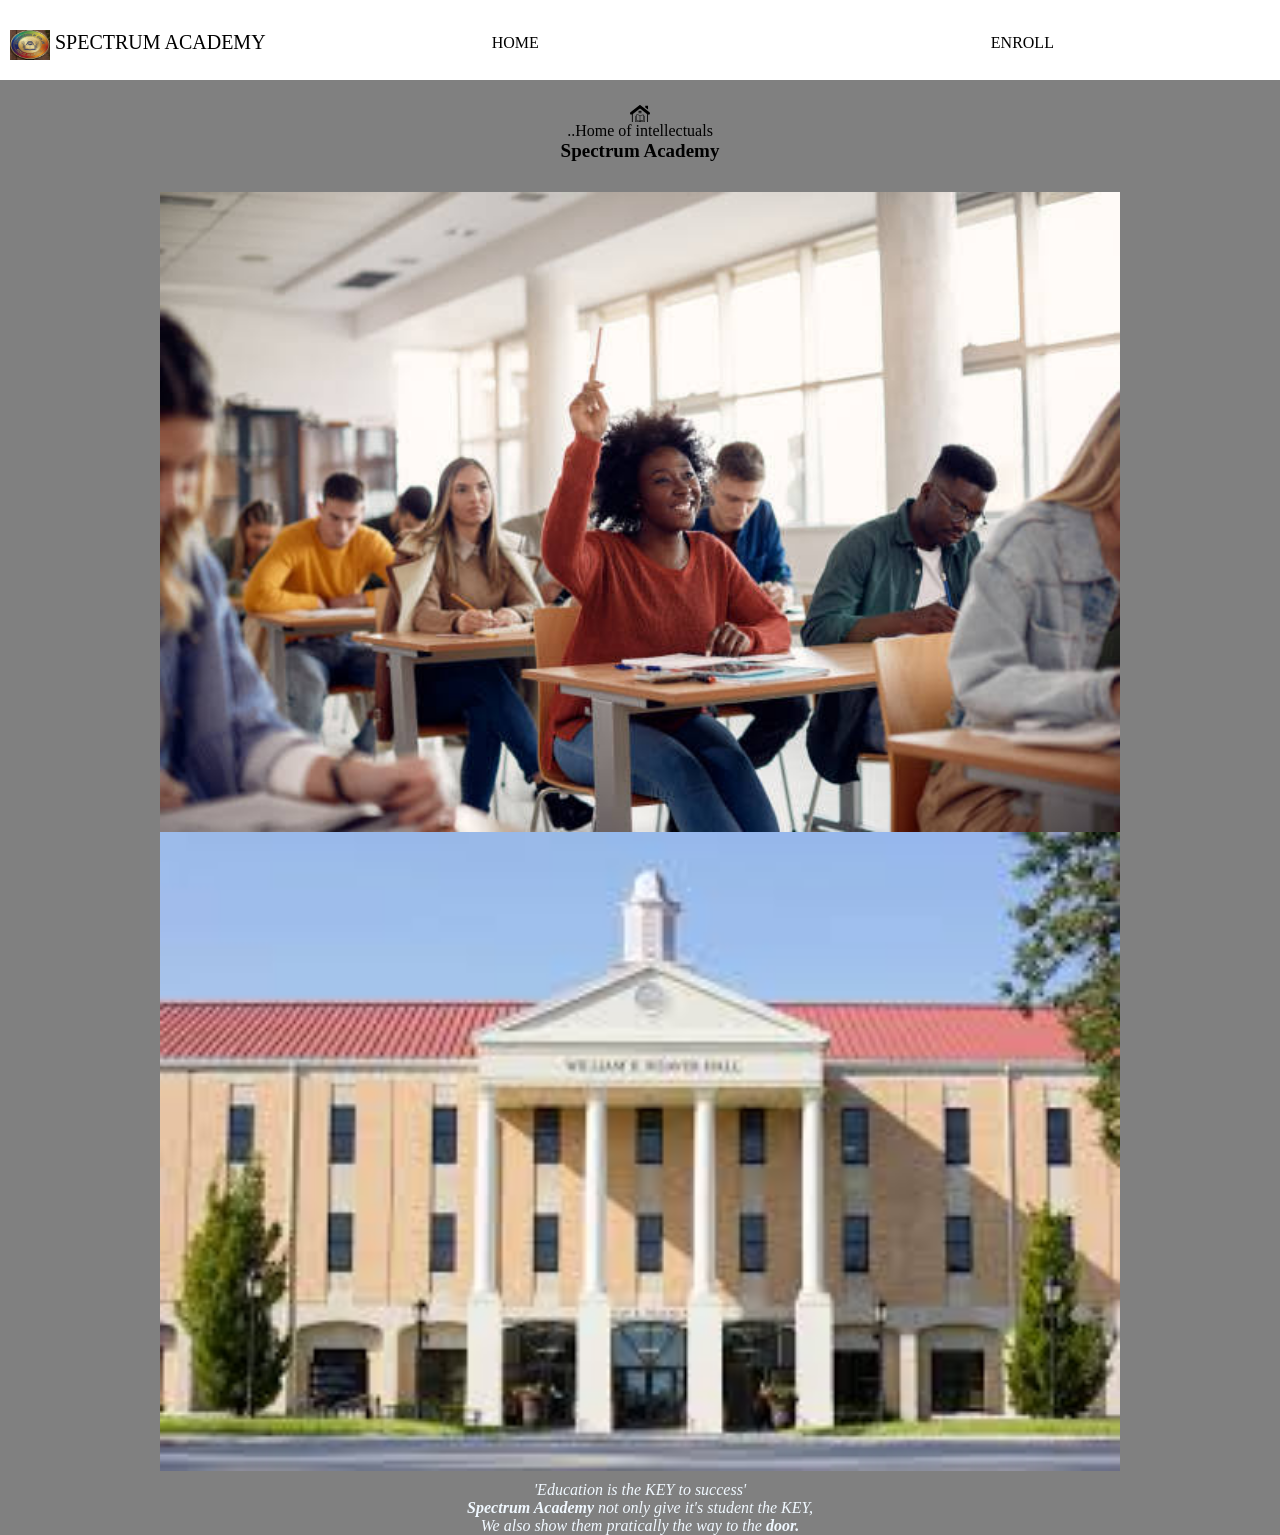
<file: project1/index.html>
<!DOCTYPE html>
<html>
  <head>
    <title>Home Page</title>
    <meta
      name="viewport"
      content="width=device-width, initial-scale=1.0,maximum-scale=1.0, user-scalable=not"
    />
    <link rel="stylesheet" href="CSS files/home.css" />
  </head>
  <body>
    <div class="container">
      <div class="heading">
        <img src="images/logo9.png" alt="Logo"></span>
        <span>Spectrum Academy</span>
        <p>
          <a href="index.html" style="text-decoration: none; color: black">
            HOME
          </a>
        </p>
        <p>
          <a href="Enroll.html" style="text-decoration: none; color: black">
            ENROLL
          </a>
        </p>
      </div>
      <div class="schImage">
        <p>
          <img src="images/school-Image.svg" alt="" style="width:20px;">
          ..Home of intellectuals <br />
          <b> Spectrum Academy</b>
        </p>
        <div class="image11">
          <img src="images/image2 (1).jpeg" alt="school image" />
        </div>
        <img src="images/image2 (2).jpeg" alt="" />
      </div>
      <div class="purpose">
        <p>
          'Education is the KEY to success' <br />
          <b> Spectrum Academy</b> not only give it's student the KEY, <br />
          We also show them pratically the way to the <b>door.</b>
        </p>
      </div>
    </div>
  </body>
</html>
</file>
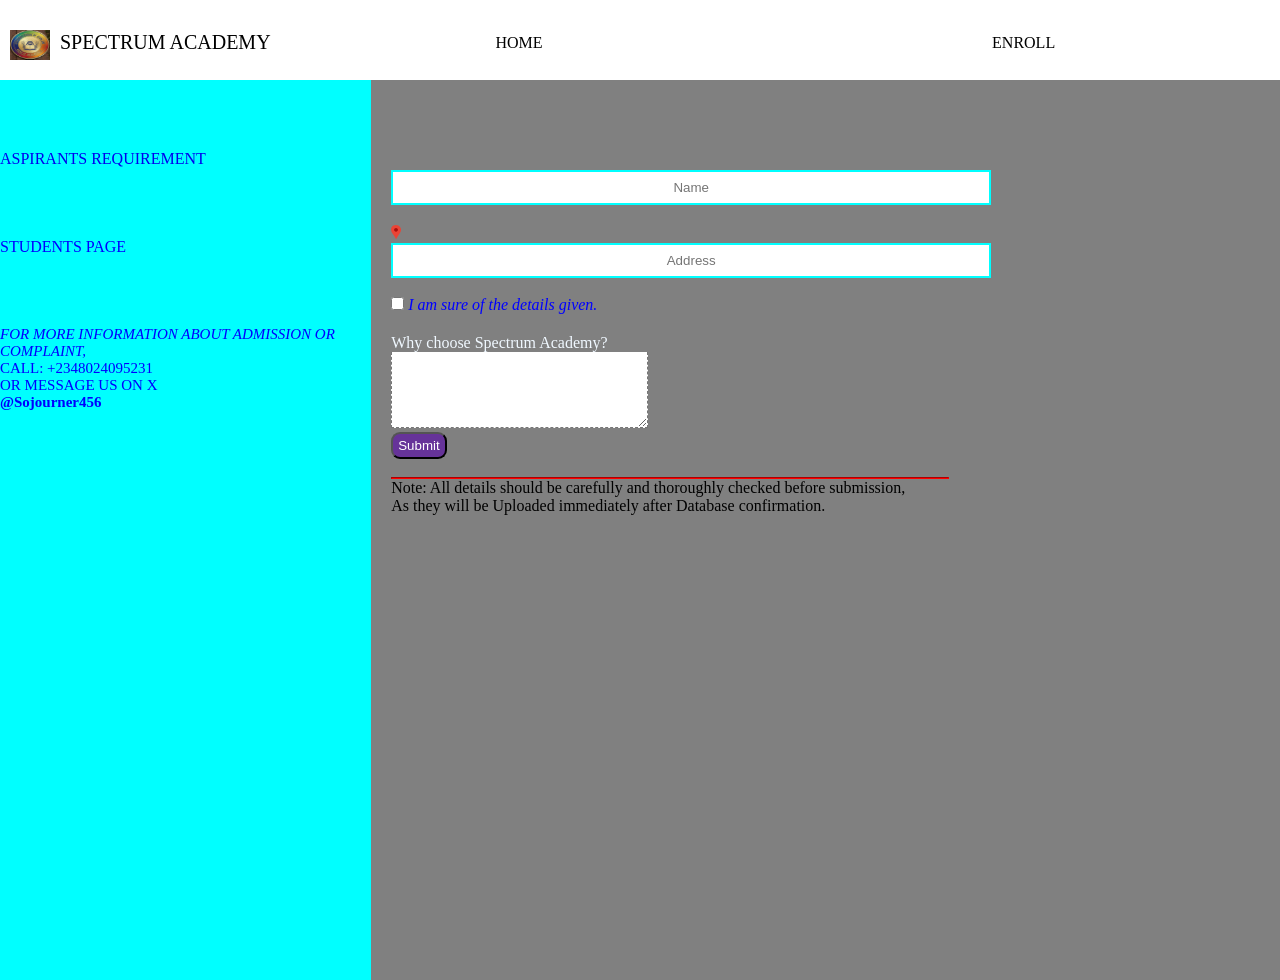
<file: project1/Enroll.html>
<!DOCTYPE html>
<html>
  <head>
    <title>Enroll page</title>
    <meta
      name="viewport"
      content="width=device-width, initial-scale=1.0,maximum-scale=1.0, user-scalable=not"
    />
    <link rel="stylesheet" href="CSS files/Enroll.css">
  </head>

  <div class="container">
    <div class="heading">
    <img src="images/logo9.png" alt="Logo"></span>
        
    <span>Spectrum Academy</span>
    <p> <a href="index.html" style="text-decoration: none;
    color: black;"> HOME </a></p>
    <p> <a href="Enroll.html" style="text-decoration: none;
    color: black;"> ENROLL </a></p>
    </div>
  <div class="overflow">
    
    <div class="sideNav">
      
      <ul>
        <li> <a href="requirement.html" style="text-decoration: none;"> Aspirants Requirement</a></li> 
        <li>  Students Page </li> 
        <li style="font-size:15px ;"> <i> For more information about Admission  Or complaint,</i>
          <p>Call: +2348024095231 <br>
          Or message us on X  <br>
       <b style="text-transform: none;"> @Sojourner456</b></p>
        </li>
      </ul>
    </div>
    <div class="formcom">
    <div class="form">
        <input type="text" placeholder="Name"> <br>
        <p> <img src="images/location.svg" alt="">  <br>
           <input type="" placeholder="Address" ></p>
    </div> <br>
    <p> <input type="checkbox">
     <I style="color:blue;">I am sure of the details given.</I>
    </p>
    
    <div   class="comment" >
      <p style="color: aliceblue;">
        Why choose Spectrum Academy?
      </p>
      <textarea for="comment"
      rows="5"
      cols="30"
       required> 
      </textarea>
    </div>
     <button type="submit" 
     onclick="alert('Submitted');" >Submit</button>  <br> <br>
    <hr style="border-color: red; width: 93%;">
    Note: All details should be carefully and thoroughly checked before submission, <br> As they will be Uploaded immediately after Database confirmation.
  </div>
  
  </div>
</div>
  </div>
</html>
</file>
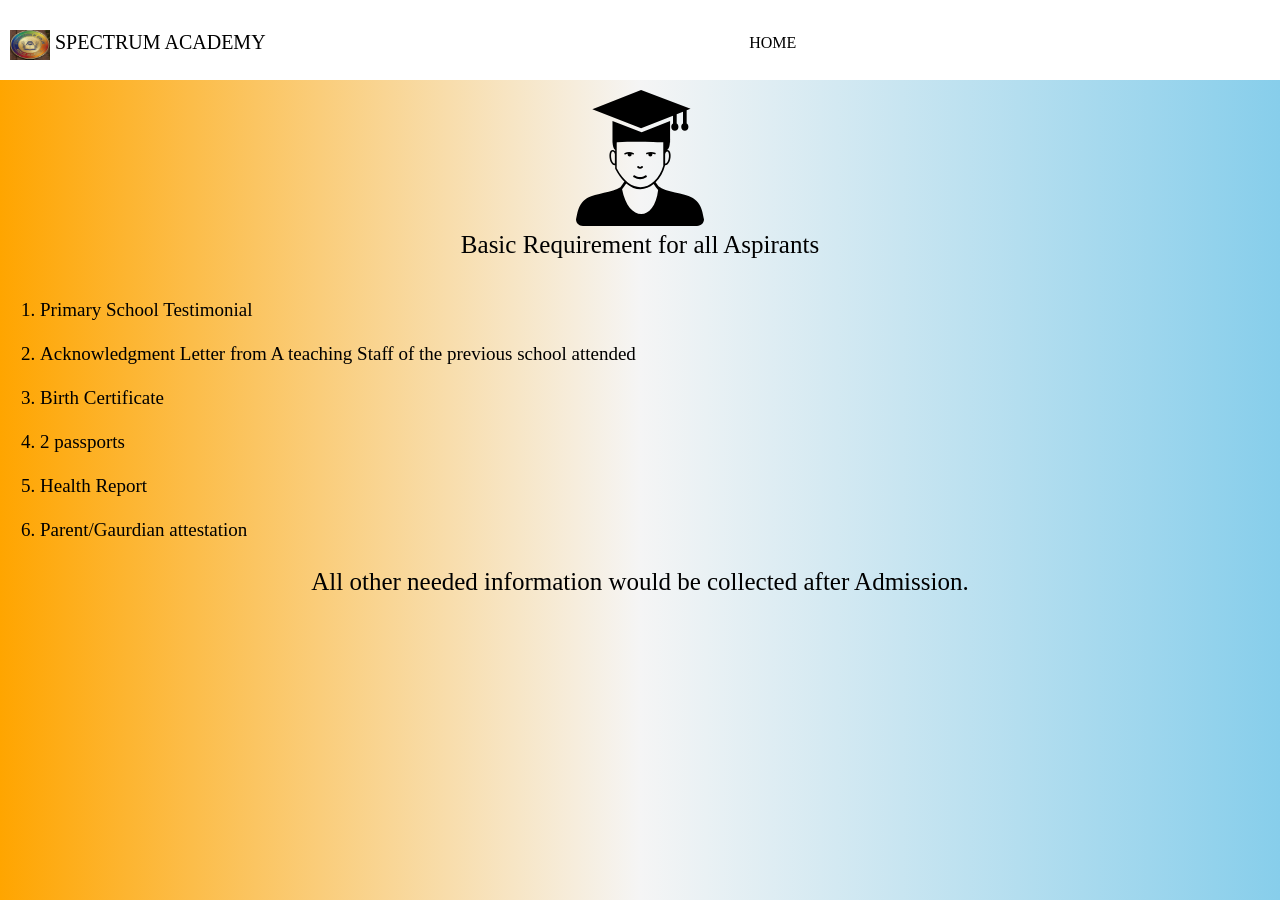
<file: project1/Requirement.html>
<!DOCTYPE html>
<html>
  <head>
    <title>Aspirants requirement</title>
    <meta
      name="viewport"
      content="width=device-width, initial-scale=1.0,maximum-scale=1.0, user-scalable=not"
    />
    <link rel="stylesheet" href="CSS files/requirement.css">
  </head>
  <body>
    <div class="container">
      <div class="heading">
        <img src="images/logo9.png" alt="Logo"></span>
        <span>Spectrum Academy</span>
        <p>
          <a href="index.html" style="text-decoration: none; color: black">
            HOME
          </a>
        </p>
        </div>
        <div class="aspirantInfo">
      <img src="images/graduation.svg" alt="" />
      <p>Basic Requirement for all Aspirants
        <ol class="listItem">
          <li>Primary School Testimonial</li> 
          <br>
          <li>Acknowledgment Letter  from A teaching Staff of the previous school attended </li> <br>
          <li>Birth Certificate</li> <br>
          <li>2 passports</li>
          <br>
          <li>Health Report</li>
          <br>
          <li>Parent/Gaurdian attestation</li>
          <br>
          <p>All other needed information would be collected after Admission.
             </p>
        </ol>
      </p>
    </div>
    </div>
  </body>
</html>
</file>
<file: project1/CSS files/home.css>
* {
  padding: 0;
  box-sizing: border-box;
  margin: 0%;
}
body {
  background-color: grey;
}
.heading {
  height: 80px;
  width: 100vw;
  background-color: #fff;
  display: flex;
}
.heading img {
  height: 30px;
  width: 40px;
  margin-top: 30px;
  margin-left: 10px;
  /* padding: 0%; */
}
.heading span {
  text-transform: uppercase;
  line-height: 85px;
  margin-left: 5px;
  font-size: 20px;
}
.heading p {
  line-height: 85px;
  margin: 0 auto;
  cursor: pointer;
}
.schImage img {
  width: 75%;
  margin-top: 50px;
  /* margin-left: 80px; */
  margin: 0 auto;
  display: block;
}
.schImage p {
  margin-top: 25px;
  font-family: Georgia, "Times New Roman", Times, serif;
  text-align: center;
  margin-bottom: 30px;
}
.schImage p b {
  font-size: 19px;
}
.purpose {
  text-align: center;
  font-style: italic;
  margin-top: 10px;
  color: aliceblue;
}
</file>
<file: project1/CSS files/Enroll.css>
* {
  padding: 0;
  box-sizing: border-box;
  margin: 0%;
}
body {
  background-color: grey;
}
.heading {
  height: 80px;
  width: 100vw;
  background-color: #fff;
  display: flex;
}
.heading img {
  height: 30px;
  width: 40px;
  margin-top: 30px;
  margin-left: 10px;
  /* padding: 0%; */
}
.heading span {
  text-transform: uppercase;
  line-height: 85px;
  margin-left: 10px;
  font-size: 20px;
}
.heading p {
  line-height: 85px;
  margin: auto;
  cursor: pointer;
}
.overflow {
  display: flex;
}

.sideNav {
  width: 29vw;
  height: 100vh;
  background-color: aqua;
}
.sideNav ul {
  text-align: left;
  margin-top: 50px;
  color: blue;
  cursor: pointer;
}
.sideNav ul li {
  margin-top: 70px;

  text-transform: uppercase;
  transform: ;
}
/* .sideNav ul li :hover { */
/* } */
.formcom {
  margin-top: 90px;
  margin-left: 20px;
}
.form input {
  height: 35px;
  width: 60vw;
  max-width: 600px;
  padding: 5px, 10px;
  border: 2px solid aqua;
  text-align: center;
}
.form img {
  width: 10px;
  margin-top: 20px;
}
.comment {
  margin-top: 20px;
  margin-left: ;
  max-width: 400px;
}
.comment textarea {
  text-align: center;
  border-style: dashed;
  border-top: 0cqb;
}
button {
  background-color: rebeccapurple;
  color: white;
  padding: 4px 5px;
  border-radius: 9px;
}
</file>
<file: project1/CSS files/requirement.css>
* {
  padding: 0;
  margin: 0;
  box-sizing: border-box;
}
body {
  background-image: linear-gradient(to right, orange, whitesmoke, skyblue);
}
.heading {
  height: 80px;
  width: 100vw;
  background-color: white;
  display: flex;
}
.heading img {
  height: 30px;
  width: 40px;
  margin-top: 30px;
  margin-left: 10px;
  /* padding: 0%; */
}
.heading span {
  text-transform: uppercase;
  line-height: 85px;
  margin-left: 5px;
  font-size: 20px;
}
.heading p {
  line-height: 85px;
  margin: 0 auto;
  cursor: pointer;
}
.aspirantInfo img {
  width: 10%;
  height: 10%;
  margin: 0 auto;
  display: block;
  margin-top: 10px;
}
.aspirantInfo p {
  font-size: 25px;
  text-align: center;
  margin: 5px;
}
.listItem {
  font-size: 19px;
  margin: 40px;
}
</file>
